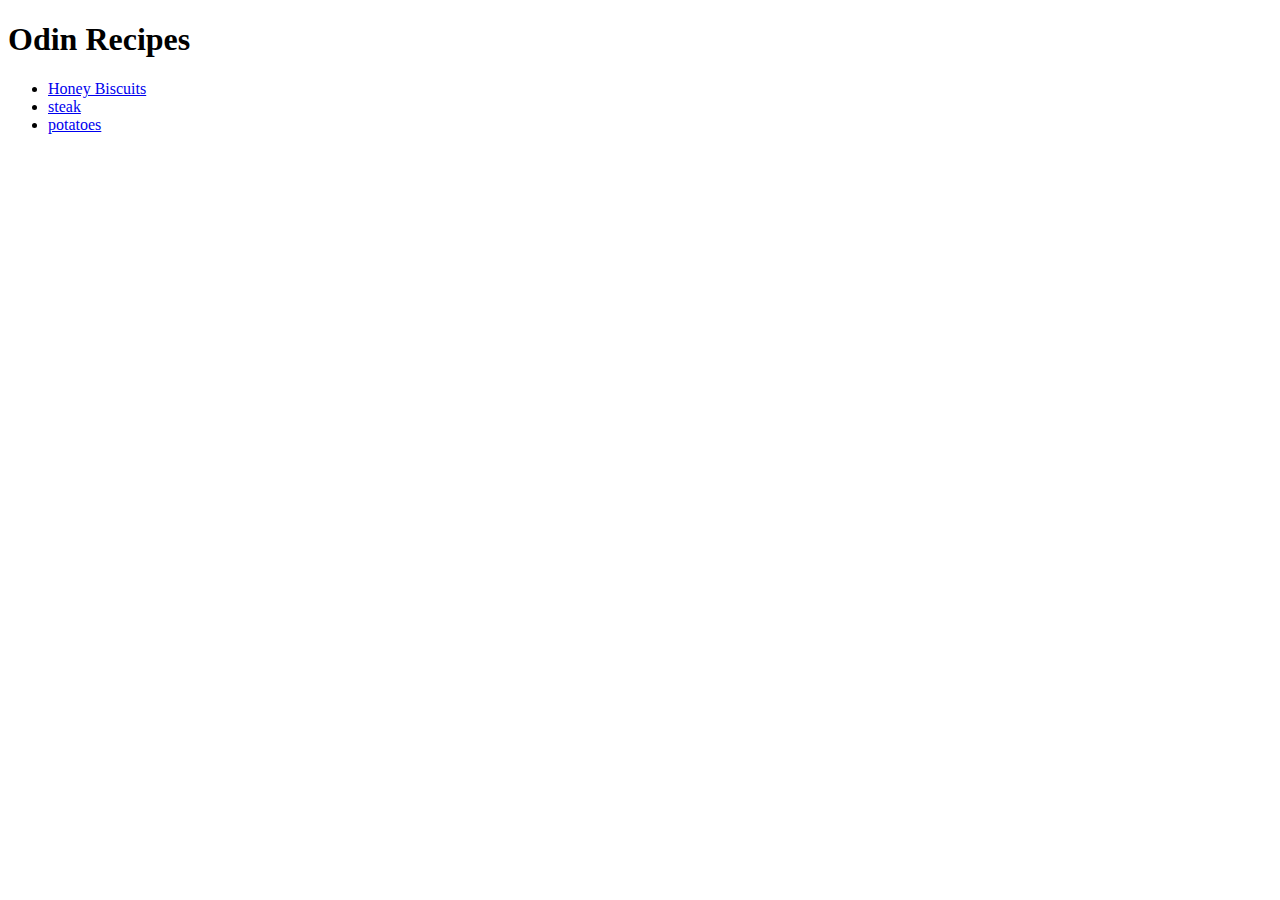
<file: index.html>
<!DOCTYPE html>
<html lang="en">
<head>
    <meta charset="UTF-8">
    <meta name="viewport" content="width=device-width, initial-scale=1.0">
    <title>Document</title>
</head>
<body>
    <h1>Odin Recipes</h1>
    <ul>
        <li><a href="./Recipes/HoneyBiscuits.html">Honey Biscuits</a></li>
        <li><a href="./Recipes/HoneyBiscuits.html">steak</a></li>
        <li><a href="./Recipes/HoneyBiscuits.html">potatoes</a></li>
    </ul>
    


    
</body>
</html>
</file>
